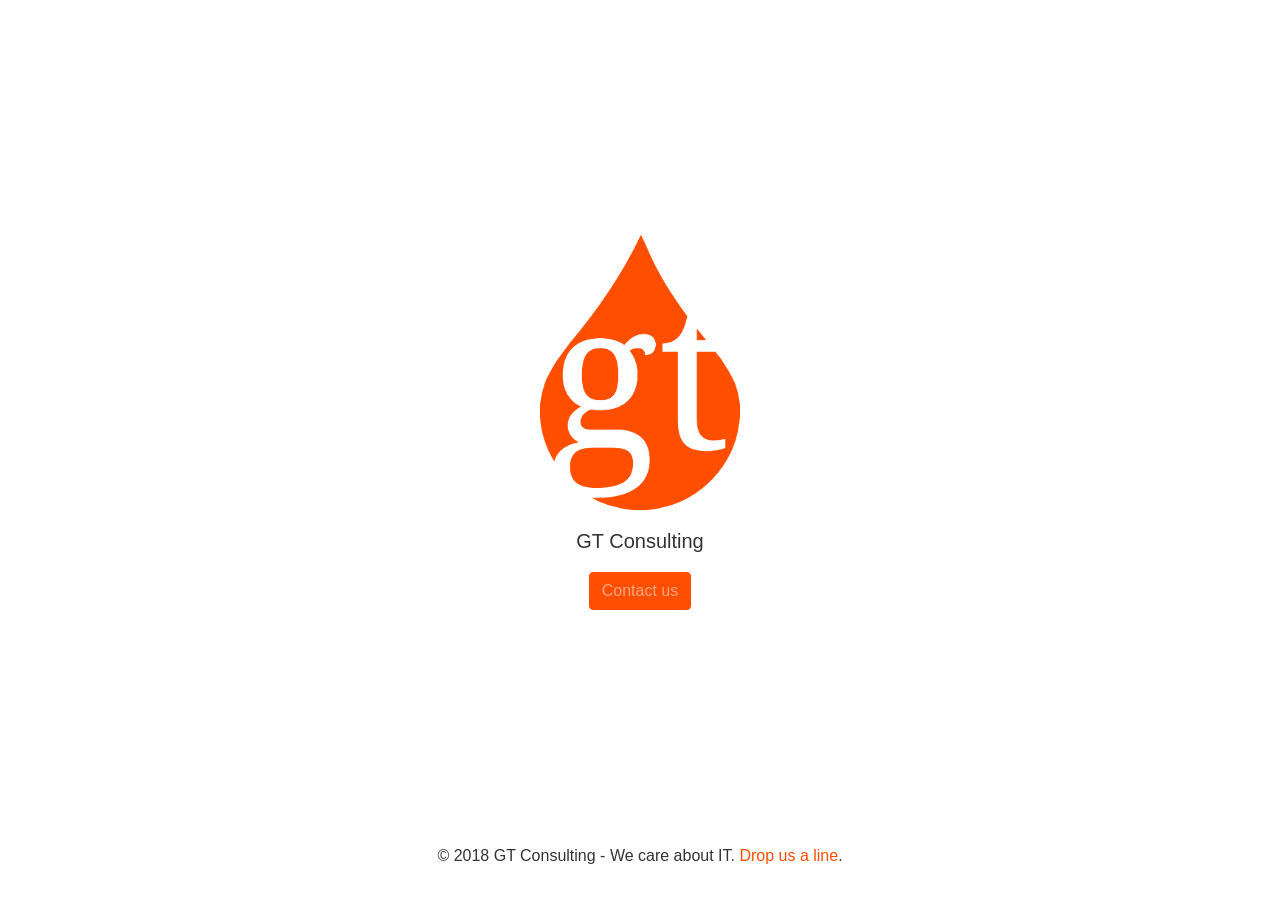
<file: index.html>
<!doctype html>
<html lang="en">
  <head>
    <meta charset="utf-8">
    <meta name="viewport" content="width=device-width, initial-scale=1, shrink-to-fit=no">
    <meta name="description" content="">
    <meta name="author" content="">

    <title>GT Consulting - we care about IT</title>

    <!-- Bootstrap core CSS -->
    <link href="./css/bootstrap.min.css" rel="stylesheet">

    <!-- Custom styles for this template -->
    <link href="cover.css" rel="stylesheet">
    <link rel="apple-touch-icon" sizes="57x57" href="./assets/images/apple-icon-57x57.png">
    <link rel="apple-touch-icon" sizes="60x60" href="./assets/images/apple-icon-60x60.png">
    <link rel="apple-touch-icon" sizes="72x72" href="./assets/images/apple-icon-72x72.png">
    <link rel="apple-touch-icon" sizes="76x76" href="./assets/images/apple-icon-76x76.png">
    <link rel="apple-touch-icon" sizes="114x114" href="./assets/images/apple-icon-114x114.png">
    <link rel="apple-touch-icon" sizes="120x120" href="./assets/images/apple-icon-120x120.png">
    <link rel="apple-touch-icon" sizes="144x144" href="./assets/images/apple-icon-144x144.png">
    <link rel="apple-touch-icon" sizes="152x152" href="./assets/images/apple-icon-152x152.png">
    <link rel="apple-touch-icon" sizes="180x180" href="./assets/images/apple-icon-180x180.png">
    <link rel="icon" type="image/png" sizes="192x192"  href="./assets/images/android-icon-192x192.png">
    <link rel="icon" type="image/png" sizes="32x32" href="./assets/images/favicon-32x32.png">
    <link rel="icon" type="image/png" sizes="96x96" href="./assets/images/favicon-96x96.png">
    <link rel="icon" type="image/png" sizes="16x16" href="./assets/images/favicon-16x16.png">
    <link rel="manifest" href="./assets/images/manifest.json">
    <meta name="msapplication-TileColor" content="#ffffff">
    <meta name="msapplication-TileImage" content="/ms-icon-144x144.png">
    <meta name="theme-color" content="#ffffff">
    <!-- Matomo -->
    <script type="text/javascript">
      var _paq = _paq || [];
      /* tracker methods like "setCustomDimension" should be called before "trackPageView" */
      _paq.push(['trackPageView']);
      _paq.push(['enableLinkTracking']);
      (function() {
        var u="//matomo.gtconsulting.eu/";
        _paq.push(['setTrackerUrl', u+'piwik.php']);
        _paq.push(['setSiteId', '1']);
        var d=document, g=d.createElement('script'), s=d.getElementsByTagName('script')[0];
        g.type='text/javascript'; g.async=true; g.defer=true; g.src=u+'piwik.js'; s.parentNode.insertBefore(g,s);
      })();
    </script>
    <!-- End Matomo Code -->
  </head>

  <body class="text-center">

    <div class="cover-container d-flex h-100 p-3 mx-auto flex-column">
      <header class="masthead mb-auto">
        <div class="inner">
          <h3 class="masthead-brand"></h3>
        </div>
      </header>

      <main role="main" class="inner cover">

        <p class="lead"><img src="assets/images/gt-drop.png" alt="GT Consulting" id="logo" /></p>
        <p class="lead"> GT Consulting</p>
        <p class="lead">
          <a href="mailto:hello@gtconsulting.eu" class="btn btn-secondary">Contact us</a>
        </p>
      </main>

      <footer class="mastfoot mt-auto">
        <div class="inner">
          <p>&copy; 2018 GT Consulting - We care about IT. <a href="mailto:hello@gtconsulting.eu">Drop us a line</a>.</p>
        </div>
      </footer>
    </div>


    <!-- Bootstrap core JavaScript
    ================================================== -->
    <!-- Placed at the end of the document so the pages load faster -->
    <script src="https://code.jquery.com/jquery-3.2.1.slim.min.js" integrity="sha384-KJ3o2DKtIkvYIK3UENzmM7KCkRr/rE9/Qpg6aAZGJwFDMVNA/GpGFF93hXpG5KkN" crossorigin="anonymous"></script>
    <script>window.jQuery || document.write('<script src="./assets/js/vendor/jquery-slim.min.js"><\/script>')</script>
    <script src="./assets/js/vendor/popper.min.js"></script>
    <script src="./js/bootstrap.min.js"></script>
  </body>
</html>
</file>
<file: cover.css>
/*
 * Globals
 */

/* Links */
a,
a:focus,
a:hover {
  color: #ff4e00;
}

/* Custom default button */
.btn-secondary,
.btn-secondary:hover,
.btn-secondary:focus {
  color: #333;
  text-shadow: none; /* Prevent inheritance from `body` */
  background-color: #ff4e00;
  border: .05rem solid #ff4e00;
}


/*
 * Base structure
 */

html,
body {
  height: 100%;
  background-color: #fff;
}

body {
  display: -ms-flexbox;
  display: -webkit-box;
  display: flex;
  -ms-flex-pack: center;
  -webkit-box-pack: center;
  justify-content: center;
  color: #333;
}

.cover-container {
  max-width: 42em;
}


/*
 * Header
 */
.masthead {
  margin-bottom: 2rem;
}

.masthead-brand {
  margin-bottom: 0;
}

.nav-masthead .nav-link {
  padding: .25rem 0;
  font-weight: 700;
  color: rgba(255, 255, 255, .5);
  background-color: transparent;
  border-bottom: .25rem solid transparent;
}

.nav-masthead .nav-link:hover,
.nav-masthead .nav-link:focus {
  border-bottom-color: rgba(255, 255, 255, .25);
}

.nav-masthead .nav-link + .nav-link {
  margin-left: 1rem;
}

.nav-masthead .active {
  color: #fff;
  border-bottom-color: #fff;
}

@media (min-width: 48em) {
  .masthead-brand {
    float: left;
  }
  .nav-masthead {
    float: right;
  }
}


/*
 * Cover
 */
.cover {
  padding: 0 1.5rem;
}
.cover .btn {
  /*padding: .75rem 1.25rem;
  font-weight: 700;*/
  color: rgba(255, 255, 255, .5);
}

#logo {
  max-width: 200px;
}


/*
 * Footer
 */
.mastfoot {
  color: #333;
}
</file>
<file: www/cover.css>
/*
 * Globals
 */

/* Links */
a,
a:focus,
a:hover {
  color: #ff4e00;
}

/* Custom default button */
.btn-secondary,
.btn-secondary:hover,
.btn-secondary:focus {
  color: #333;
  text-shadow: none; /* Prevent inheritance from `body` */
  background-color: #ff4e00;
  border: .05rem solid #ff4e00;
}


/*
 * Base structure
 */

html,
body {
  height: 100%;
  background-color: #fff;
}

body {
  display: -ms-flexbox;
  display: -webkit-box;
  display: flex;
  -ms-flex-pack: center;
  -webkit-box-pack: center;
  justify-content: center;
  color: #333;
}

.cover-container {
  max-width: 42em;
}


/*
 * Header
 */
.masthead {
  margin-bottom: 2rem;
}

.masthead-brand {
  margin-bottom: 0;
}

.nav-masthead .nav-link {
  padding: .25rem 0;
  font-weight: 700;
  color: rgba(255, 255, 255, .5);
  background-color: transparent;
  border-bottom: .25rem solid transparent;
}

.nav-masthead .nav-link:hover,
.nav-masthead .nav-link:focus {
  border-bottom-color: rgba(255, 255, 255, .25);
}

.nav-masthead .nav-link + .nav-link {
  margin-left: 1rem;
}

.nav-masthead .active {
  color: #fff;
  border-bottom-color: #fff;
}

@media (min-width: 48em) {
  .masthead-brand {
    float: left;
  }
  .nav-masthead {
    float: right;
  }
}


/*
 * Cover
 */
.cover {
  padding: 0 1.5rem;
}
.cover .btn {
  /*padding: .75rem 1.25rem;
  font-weight: 700;*/
  color: rgba(255, 255, 255, .5);
}

#logo {
  max-width: 200px;
}


/*
 * Footer
 */
.mastfoot {
  color: #333;
}
</file>
